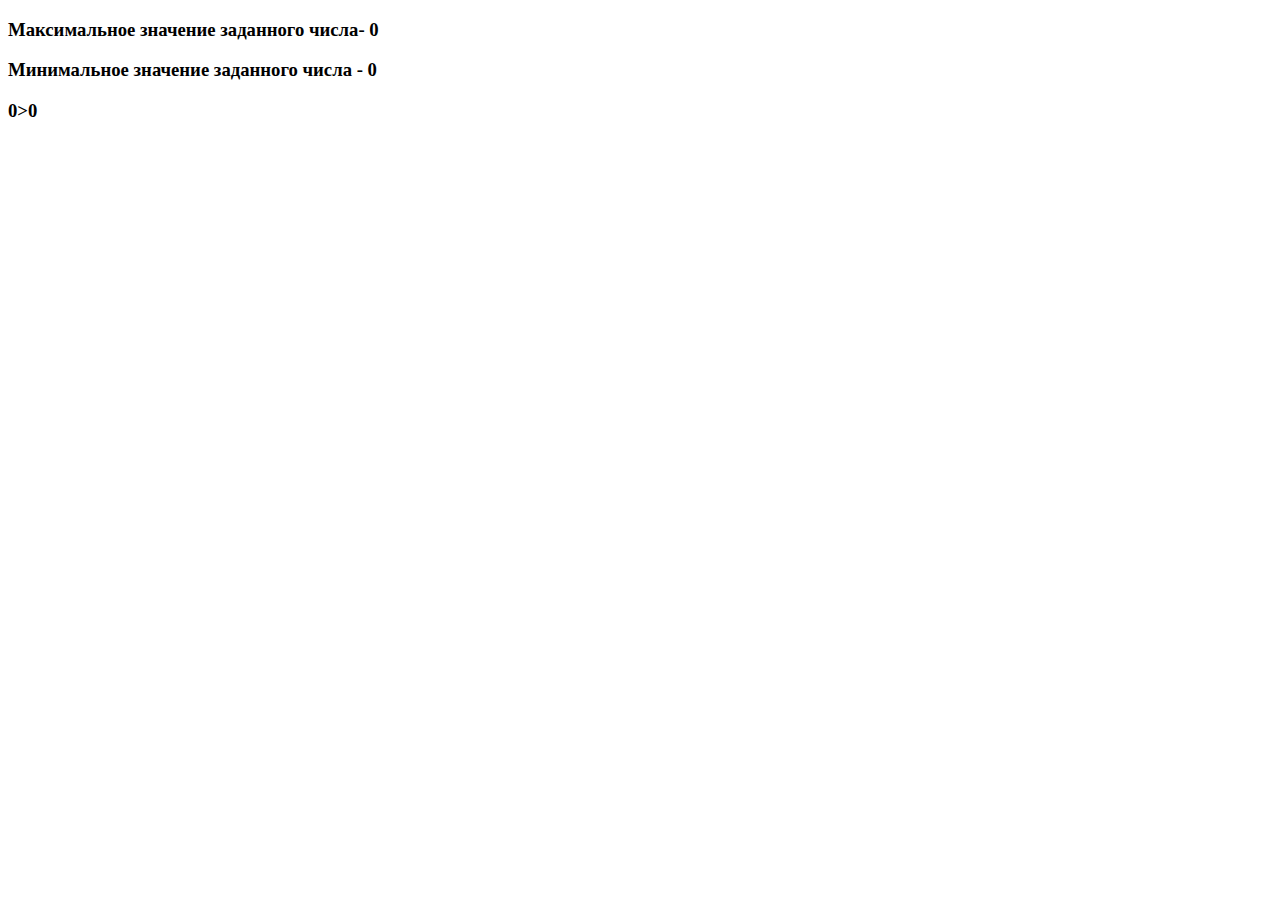
<file: script.html>
<!DOCTYPE html>
<html lang="en">
<head>
    <meta charset="UTF-8">
    <meta name="viewport" content="width=device-width, initial-scale=1.0">
    <title>Турсунмуродов Баёнжон</title>
</head>
<body>
    <section>
        <h3>Максимальное значение заданного числа- <span id="max"></span></h3>
        <h3>Минимальное значение заданного числа - <span id="min"></span></h3>
        <h3><span id="demo"></span></h3>
        
    </section>
    <script>

    let x = confirm("Вы старше 30 лет") 


        
        numbers = [+prompt("Введите номер" , "") , +prompt("Введите номер" , "")]

            var largest = numbers[0];
            var smallest = numbers[0];

            for (var i = 1; i < numbers.length; i++) {

            if (numbers[i] > largest) {
                largest = numbers[i];
            } else if (numbers[i] < smallest) {
                smallest = numbers[i];
            }

            document.getElementById("max").innerHTML = largest;
            document.getElementById("min").innerHTML = smallest;
            }

        document.getElementById("demo").innerHTML = largest + ">" + smallest;
    </script>
</body>
</html>
</file>
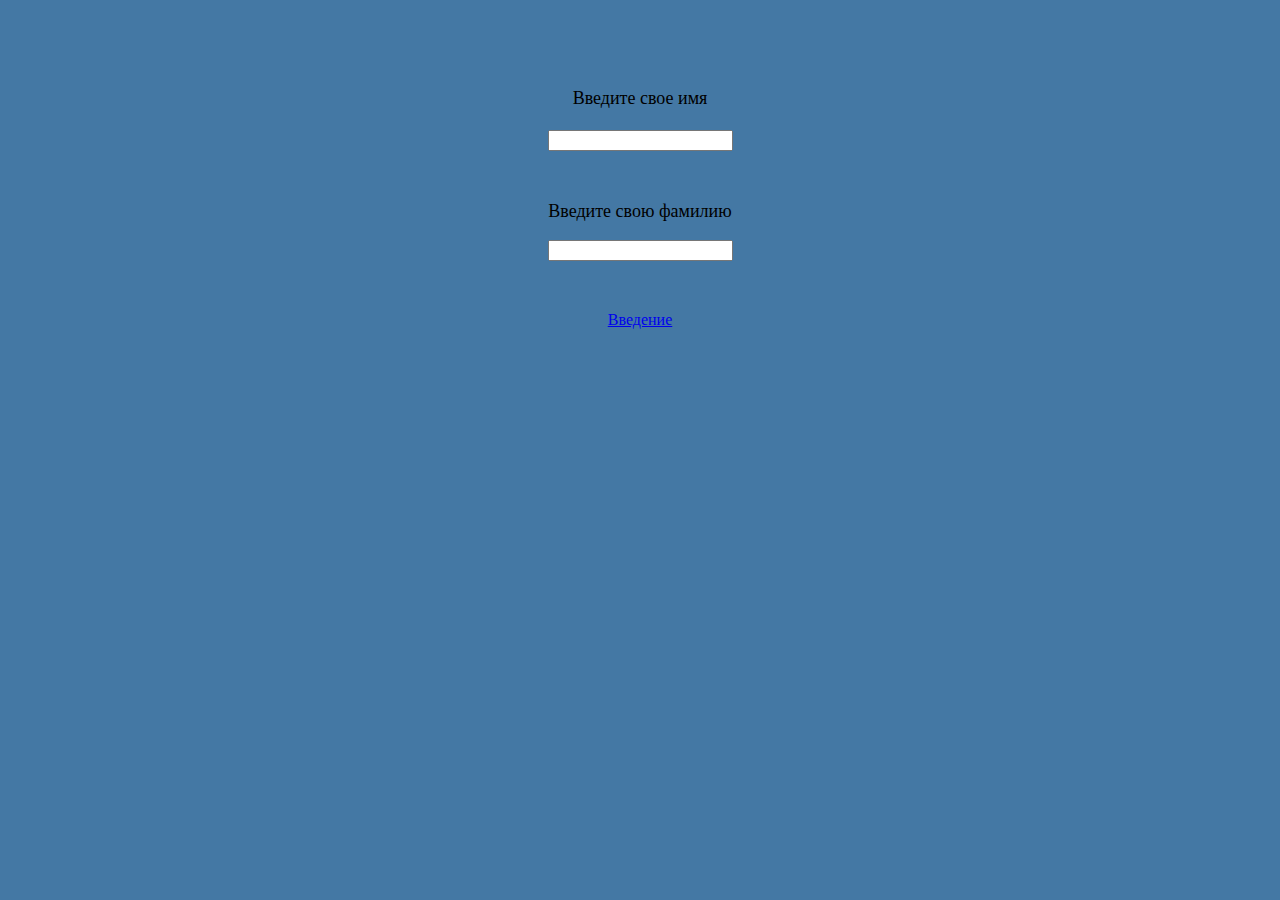
<file: sign-up.html>
<!DOCTYPE html>
<html lang="en">
<head>
    <meta charset="UTF-8">
    <meta name="viewport" content="width=device-width, initial-scale=1.0">
    <link rel="stylesheet" href="/sign-up.css">
    <title>Турсунмуродов Баёнжон</title>
</head>
<body>
    <div class="sign__up-info">
        <div class="sign__up-name">
            <label for="ism">Введите свое имя</label><br>
            <input type="text" name="" id="ism">
        </div>
        <div class="sign__up-fname">
            <label for="fname">Введите свою фамилию</label><br>
            <input type="text" name="" id="fname">
        </div>
        <a href="/index.html">Введение</a>
    </div>
    <script>
        function random_bg_color() {
        var x = Math.floor(Math.random() * 256);
        var y = Math.floor(Math.random() * 256);
        var z = Math.floor(Math.random() * 256);
        var bgColor = "rgb(" + x + "," + y + "," + z + ")";
    console.log(bgColor);
    
        document.body.style.background = bgColor;
        }
    random_bg_color();
    </script>
</body>
</html>
</file>
<file: sign-up.css>
.sign__up-info{
    width: 700px;
    /* border: 1px solid #000; */
    margin: 0 auto;
    display: flex;
    flex-direction: column;
    align-items: center;
    gap: 50px;
    padding: 80px;
}

.sign__up-name ,
.sign__up-fname{
    display: flex;
    flex-direction: column;
    align-items: center;
}

.sign__up-name ,
.sign__up-fname label{
    font-size: 18px;
}
</file>
